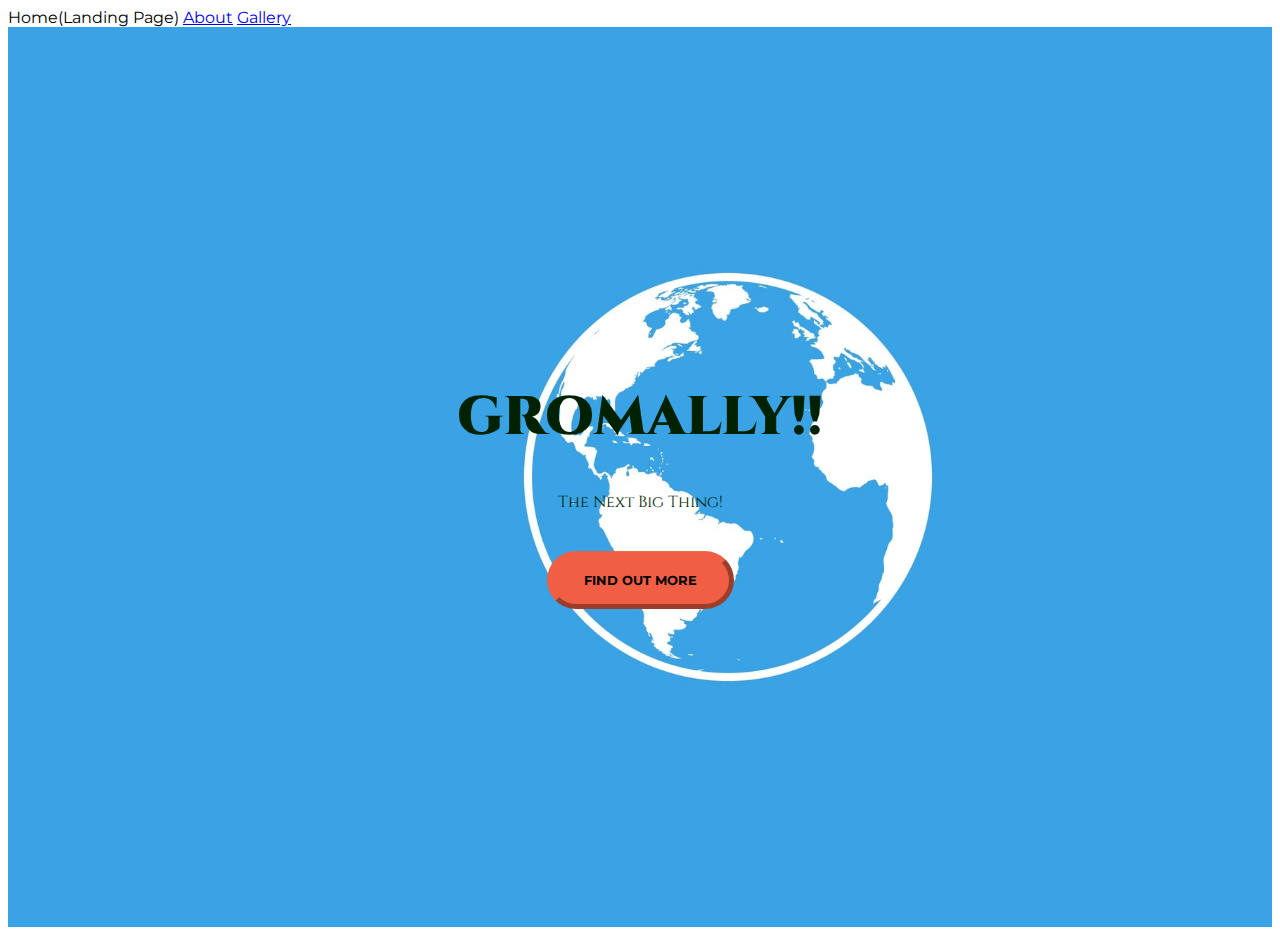
<file: index.html>
<!DOCTYPE html>
<html lang="en">
<head>
	<title>Gromally || A Farmer's heaven</title> 

	<meta charset="UTF-8">
	<meta name="description" content="We at Gromally are determined to provide the India's farmer a whole new world of opportunities, empowering the real indian businessman 'farmer'." />
	<meta name="viewport" content="width=device-width, initial-scale=1.0">
	<meta name="keywords" content="Gromally">
	<link href='https://fonts.googleapis.com/css?family=Cinzel' rel='stylesheet'>
	<link href="https://fonts.googleapis.com/css?family=Montserrat" rel="stylesheet">
	<link rel="stylesheet" href="https://stackpath.bootstrapcdn.com/bootstrap/4.1.1/css/bootstrap.min.css" integrity="sha384-WskhaSGFgHYWDcbwN70/dfYBj47jz9qbsMId/iRN3ewGhXQFZCSftd1LZCfmhktB" crossorigin="anonymous">
	<link rel="stylesheet" href="https://cdnjs.cloudflare.com/ajax/libs/animate.css/3.5.2/animate.min.css">
<!-- 	<link rel="stylesheet" href="normalize.css"> -->
	<link rel="stylesheet" href="custom.css">
	

	
</head>
<body>
	<header>
		<a >Home(Landing Page)</a>
		<a href="About.html">About</a>
		<a href="flexbox.html">Gallery</a>
		




	</header>
	<section class="hero_image">
		<div class="hero_wrapper">
			<h1 class="text-uppercase faded" ><strong>GROMALLY!!</strong></h1>
			<p class="animated bounce"><center>The Next Big Thing!</center> </p>
			<span></span>
			
				<center><div class="col-lg-12 my-auto">
					<!-- Begin MailChimp Signup Form -->
					<link href="//cdn-images.mailchimp.com/embedcode/classic-10_7.css" rel="stylesheet" type="text/css">
					<style type="text/css">
				#mc_embed_signup{ clear:left; font:14px Helvetica,Arial,sans-serif; }
				/* Add your own MailChimp form style overrides in your site stylesheet or in this style block.
				   We recommend moving this block and the preceding CSS link to the HEAD of your HTML file. */
					</style>
			<div id="mc_embed_signup">
			<form action="https://gromally.us18.list-manage.com/subscribe/post?u=7e991521c71aaa510ecf33752&amp;id=2c3fdaf0f3" method="post" id="mc-embedded-subscribe-form" name="mc-embedded-subscribe-form" class="validate" target="_blank" novalidate>
			    <div id="mc_embed_signup_scroll"></div>	
			    <div id="mce-responses" class="clear">
					<div class="response" id="mce-error-response" style="display:none"></div>
					<div class="response" id="mce-success-response" style="display:none"></div>
				</div>    <!-- real people should not fill this in and expect good things - do not remove this or risk form bot signups-->
			    <!-- <div style="position: absolute; left: -5000px;" aria-hidden="true"><input type="text" name="b_7e991521c71aaa510ecf33752_2c3fdaf0f3" tabindex="-1" value=""></div> -->
			    <div class="clear"><input type="submit" value="Find out more" name="subscribe" id="mc-embedded-subscribe" class="btn btn-primary btn-xl"></div>
			    
			</form>
			</div>
<script type='text/javascript' src='//s3.amazonaws.com/downloads.mailchimp.com/js/mc-validate.js'></script><script type='text/javascript'>(function($) {window.fnames = new Array(); window.ftypes = new Array();fnames[0]='EMAIL';ftypes[0]='email';fnames[1]='FNAME';ftypes[1]='text';fnames[2]='LNAME';ftypes[2]='text';fnames[3]='ADDRESS';ftypes[3]='address';fnames[4]='PHONE';ftypes[4]='phone';fnames[5]='BIRTHDAY';ftypes[5]='birthday';}(jQuery));var $mcj = jQuery.noConflict(true);</script>
<!--End mc_embed_signup-->
            <!-- <button class="btn btn-primary btn-xl">Subs</button> -->
          </div> <!-- <button type="submit">submit</button> --></a> </center>
			
		</div>
	</section>

	
</body>
</html>
</file>
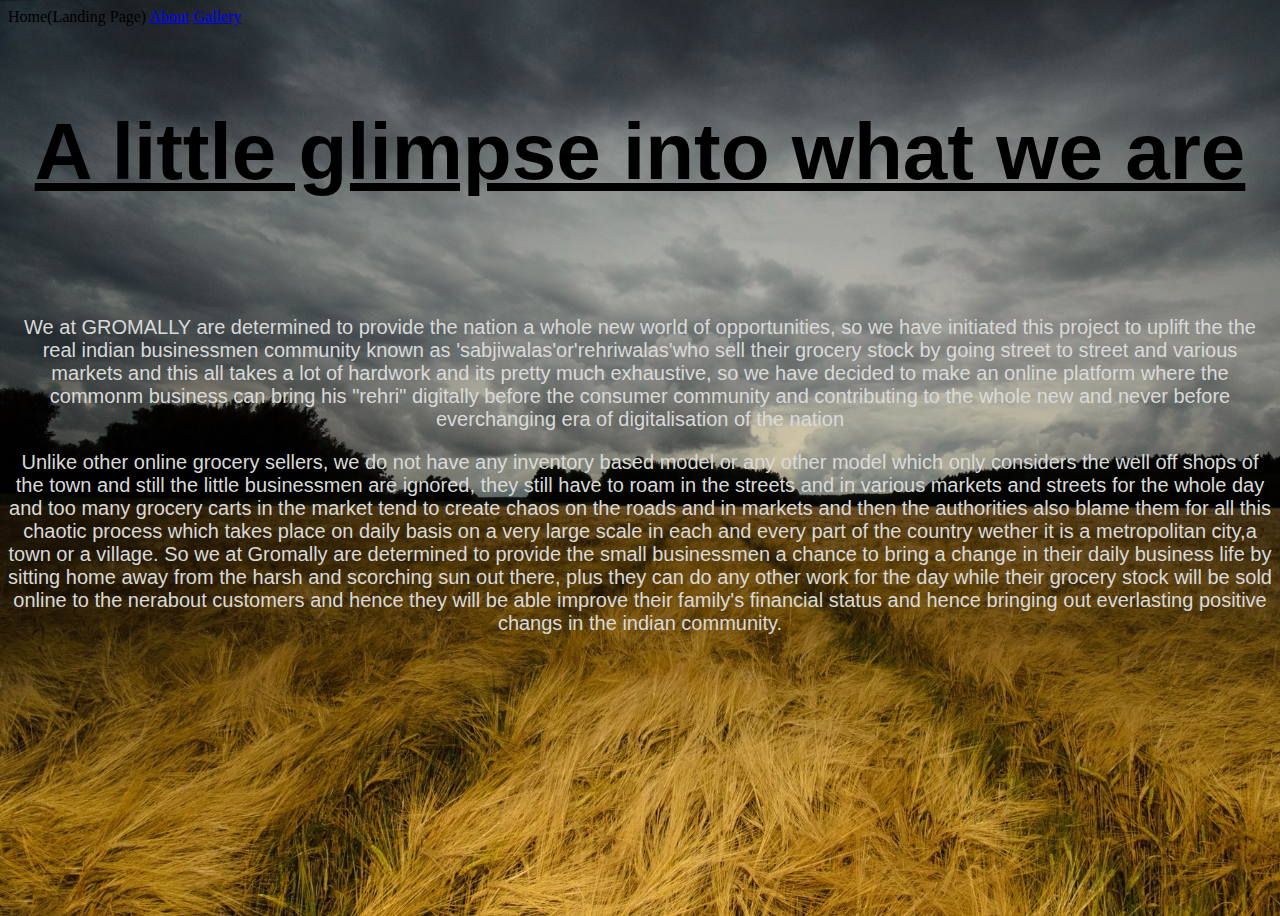
<file: About.html>
<!DOCTYPE html>
<html>
<head>
	<title>Gromally || About</title>
	<meta charset="UTF-8">
	  <meta name="description" content="Gromally is an online portal,marketplace for the farmers and the consumers for selling and buying groceries">
	<meta name="keywords" content="Gromally,Farmers,grocery">
	<meta name="viewport" content="width=device-width, initial-scale=1.0">
	<link rel="stylesheet" type="text/css" href="aboutcss.css">
	<link rel="stylesheet" href="https://cdnjs.cloudflare.com/ajax/libs/animate.css/3.5.2/animate.min.css">
		
</head>
<body>
	<header>
		<a >Home(Landing Page)</a>
		<a href="About.html">About</a>
		<a href="flexbox.html">Gallery</a>
	</header>
	
	<center>
		<h3 class="animated rubberBand"><b>A little glimpse into what we are</b></h3><br>
		<p>We at GROMALLY are determined to provide the nation a whole new world of opportunities, so we have initiated this project to uplift the the real indian businessmen community known as 'sabjiwalas'or'rehriwalas'who sell their grocery stock by going street to street and various markets and this all takes a lot of hardwork and its pretty much exhaustive, so we have decided to make an online platform where the commonm business can bring his "rehri" digitally before the consumer community and contributing to the whole new and never before everchanging era of digitalisation of the nation</p>
		<p>Unlike other online grocery sellers, we do not have any inventory based model or any other model which only considers the well off shops of the town and still the little businessmen are ignored, they still have to roam in the streets and in various markets and streets for the whole day and too many grocery carts in the market tend to create chaos on the roads and in markets and then the authorities also blame them for all this chaotic process which takes place on daily basis on a very large scale in each and every part of the country wether it is a metropolitan city,a town or a village. So we at Gromally are determined to provide the small businessmen a chance to bring a change in their daily business life by sitting home away from the harsh and scorching sun out there, plus they can do any other work for the day while their grocery stock will be sold online to the nerabout customers and hence they will be able improve their family's financial status and hence bringing out everlasting positive changs in the indian community.</p>

	</center>
	






	


</body>
</html>
</file>
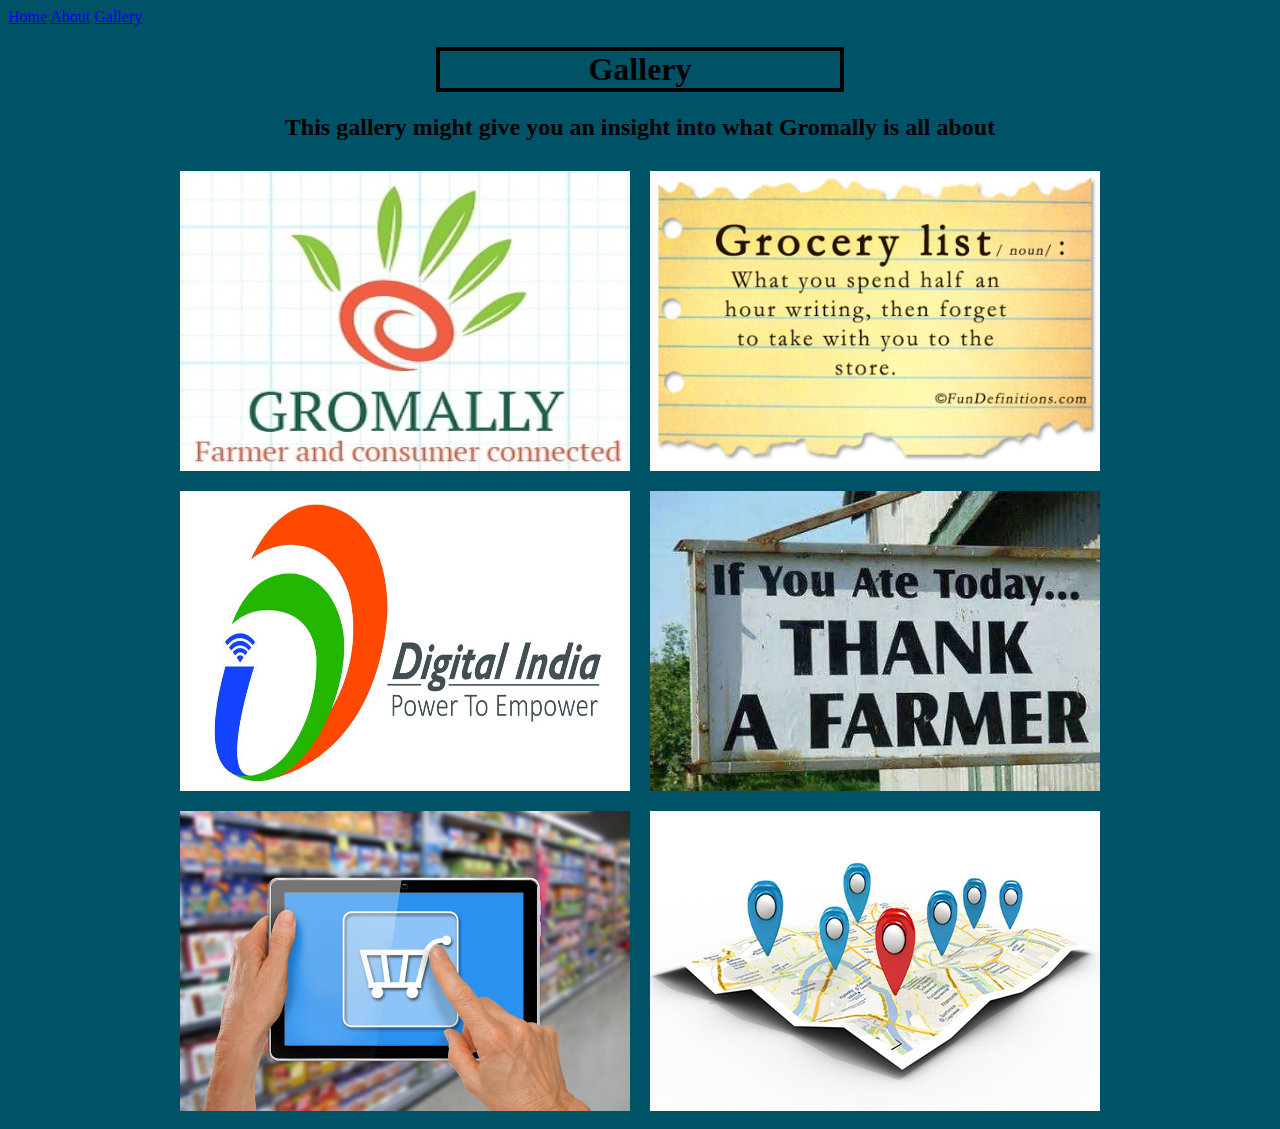
<file: flexbox.html>
<!DOCTYPE html>
<html>
<head>
	<title>Gromally || gallery</title>
	 <meta charset="UTF-8">
         <meta name="description" content="This gallery might give you an insight into what Gromally is all about">
         <meta name="keywords" content="Gromally">
	 <meta name="viewport" content="width=device-width, initial-scale=1.0">
	<link rel="stylesheet" type="text/css" href="fstyle.css">
</head>
<body>
	<header>
		<a href="index.html">Home</a>
		<a href="About.html">About</a>
		<a href="flexbox.html">Gallery</a>
	</header>
 <center><h1>Gallery</h1>
         <h2>This gallery might give you an insight into what Gromally is all about</h2>
 </center>

  <div class="container">
  	<img src="gromallylogo.jpg" alt="Gromally">
	<img src="slide1.jpg" alt="Gromally">
  	<img src="slide5.jpg" alt="Gromally">
  	<img src="slide6.jpg" alt="Gromally">
  	<img src="cart.jpg" alt="Gromally">
  	<img src="billingheader3.jpg" alt="Gromally">

  	
  </div>
</body>
</html
</file>
<file: custom.css>
body {
	font-family: 'Montserrat', sans-serif;
}

/* Utilty Classes*/
header{
	background: ;
}
.img-responsive {
  max-width: 100%;
}

.hero_image {
	background: url(globe.jpg) no-repeat;
	-webkit-background-size: cover;
	background-size: cover;
	height: 100vh;
	position: relative;
}

.hero_wrapper {
	font-family: 'Cinzel';
	color:#002200;
	position: absolute;
	top: 50%;
	left: 50%;
	transform: translate(-50%,-50%);
}

.hero_wrapper h1 {
	font-size: 3.4rem;
	text-align: center;
}


.hero_wrapper span {
	margin-left: 5rem;
	display: inline-block;
	margin-bottom: .5rem;
}
.btn {
  font-weight: 700;
  text-transform: uppercase;
  border-radius: 300px;
  font-family: 'Montserrat', sans-serif;
  transition: all 1s;

}
.btn:hover{
	transform: scale(1.1);

}
.btn-xl {
  padding: 1rem 2rem; 
}

.btn-primary {
  background-color: #F05F44;
  border-color: #F05F44;
  border-width: 5px;
  cursor: pointer;
  
}

/* .btn-primary {
  background-color: #ee4b08;
  border-color: #ee4b08;
  border-width: 5px;
  cursor: pointer; */
  
}
</file>
<file: aboutcss.css>
h3{
	text-decoration: underline;
	font-family: Arial, Helvetica, sans-serif;
	font-size: 80px;
}
p{
	font-family: Arial, Helvetica, sans-serif;
	font-size: 20px;
	color: #d9d9d9;
}
body {
	background: url(field.jpg) no-repeat;
	-webkit-background-size: cover;
	background-size: cover;
	height: 100vh;
	position: relative;
}
li{
	font-family: Arial, Helvetica, sans-serif;
	list-style: none;
	display: inline-block;
	color: white;
}
</file>
<file: fstyle.css>
.container{
  display: flex;
  flex-wrap: wrap;
  justify-content: center;

}
body{
	background-color: #005266;
}
h1{
	font-family: fantasy;
	border-bottom: 4px solid black ;
	border-right: 4px solid black ;
	border-left: 4px solid black;
	border-top: 4px solid black;
	width: 400px;
	transition: all 1s;
}
h1:hover{
	transform: scale(1.5);
}

img{
	width: 450px;
	height: 300px;
	margin: 10px;
	transition: all 1s;
}
img:hover{
	transform: scale(1.1);
}
</file>
